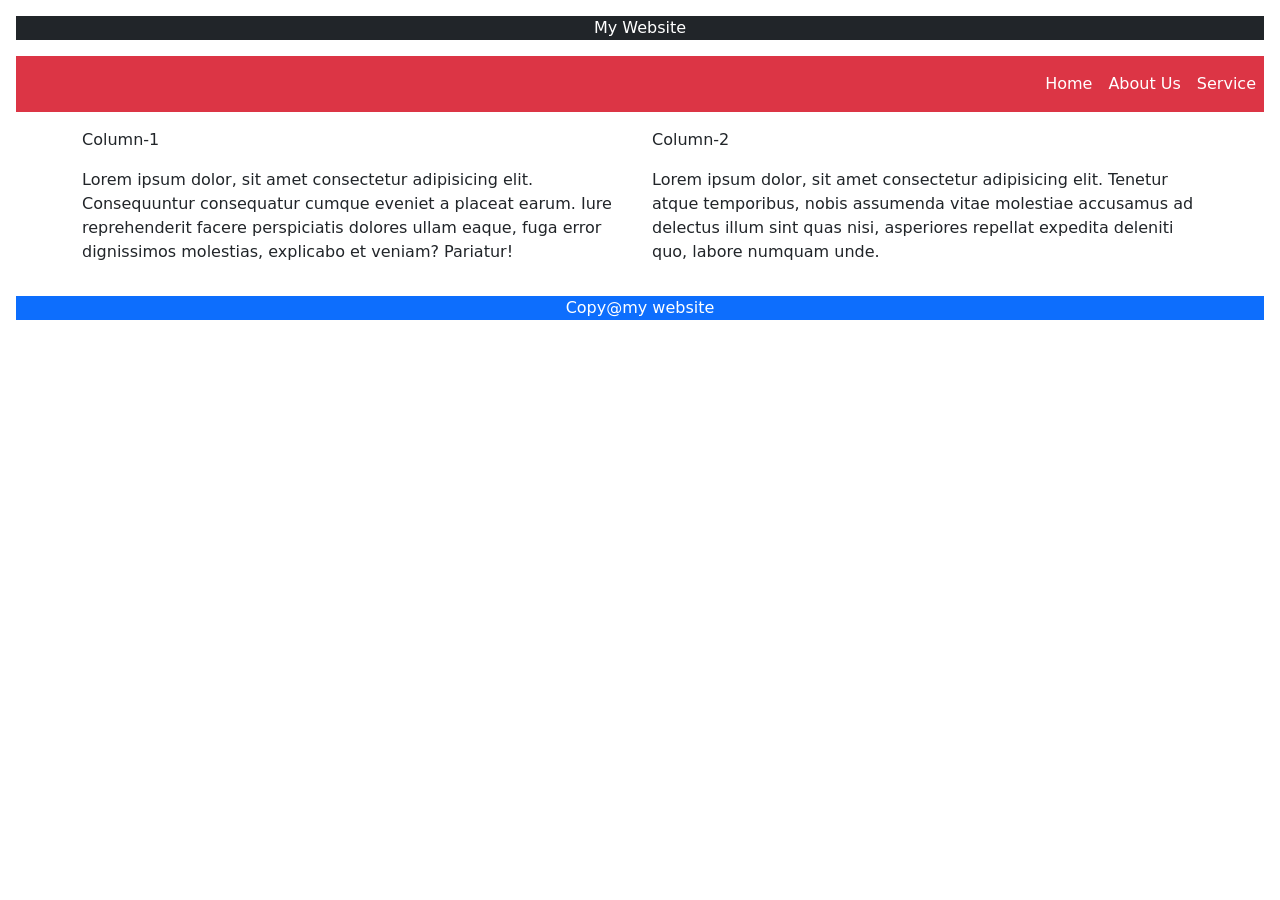
<file: exp1.html>
<!DOCTYPE html>
<html lang="en">
<head>
    <meta charset="UTF-8">
    <meta name="viewport" content="width=device-width, initial-scale=1.0">
    <title>Document</title>
    <link href="https://cdn.jsdelivr.net/npm/bootstrap@5.0.2/dist/css/bootstrap.min.css" rel="stylesheet" integrity="sha384-EVSTQN3/azprG1Anm3QDgpJLIm9Nao0Yz1ztcQTwFspd3yD65VohhpuuCOmLASjC" crossorigin="anonymous">
</head>
<body>
    <header class="bg-dark  text-center text-white m-3">My Website</header>
    <nav class="navbar bg-danger navbar-expand-lg m-3">
        <ul class="navbar-nav ms-auto">
            <li class="nav-item">
                <a class="nav-link text-white" href="#">Home</a>
            </li>
            <li class="nav-item">
                <a class="nav-link text-white" href="#">About Us</a>
            </li>
            <li class="nav-item">
                <a class="nav-link text-white" href="#">Service</a>
            </li>
        </ul>
    </nav>
    <div class="container">
        <div class="row">
            <div class="col-6">
                
               <p>Column-1</p> 
               <p>Lorem ipsum dolor, sit amet consectetur adipisicing elit. Consequuntur consequatur cumque eveniet a placeat earum. Iure reprehenderit facere perspiciatis dolores ullam eaque, fuga error dignissimos molestias, explicabo et veniam? Pariatur!</p>
               
            </div>
            <div class="col-6">
                
               <p>Column-2</p> 
               <p>Lorem ipsum dolor, sit amet consectetur adipisicing elit. Tenetur atque temporibus, nobis assumenda vitae molestiae accusamus ad delectus illum sint quas nisi, asperiores repellat expedita deleniti quo, labore numquam unde.</p>
           
        </div>
             
        </div>
    </div>
    <script>
       // alert("Wecome to my website");
        //confirm("Press ok for Blank Page");
        //prompt("please Enter Your Email Id");
    </script>
    <footer class="bg-primary text-center text-white m-3">Copy@my website</footer>
</body>
</html>
</file>
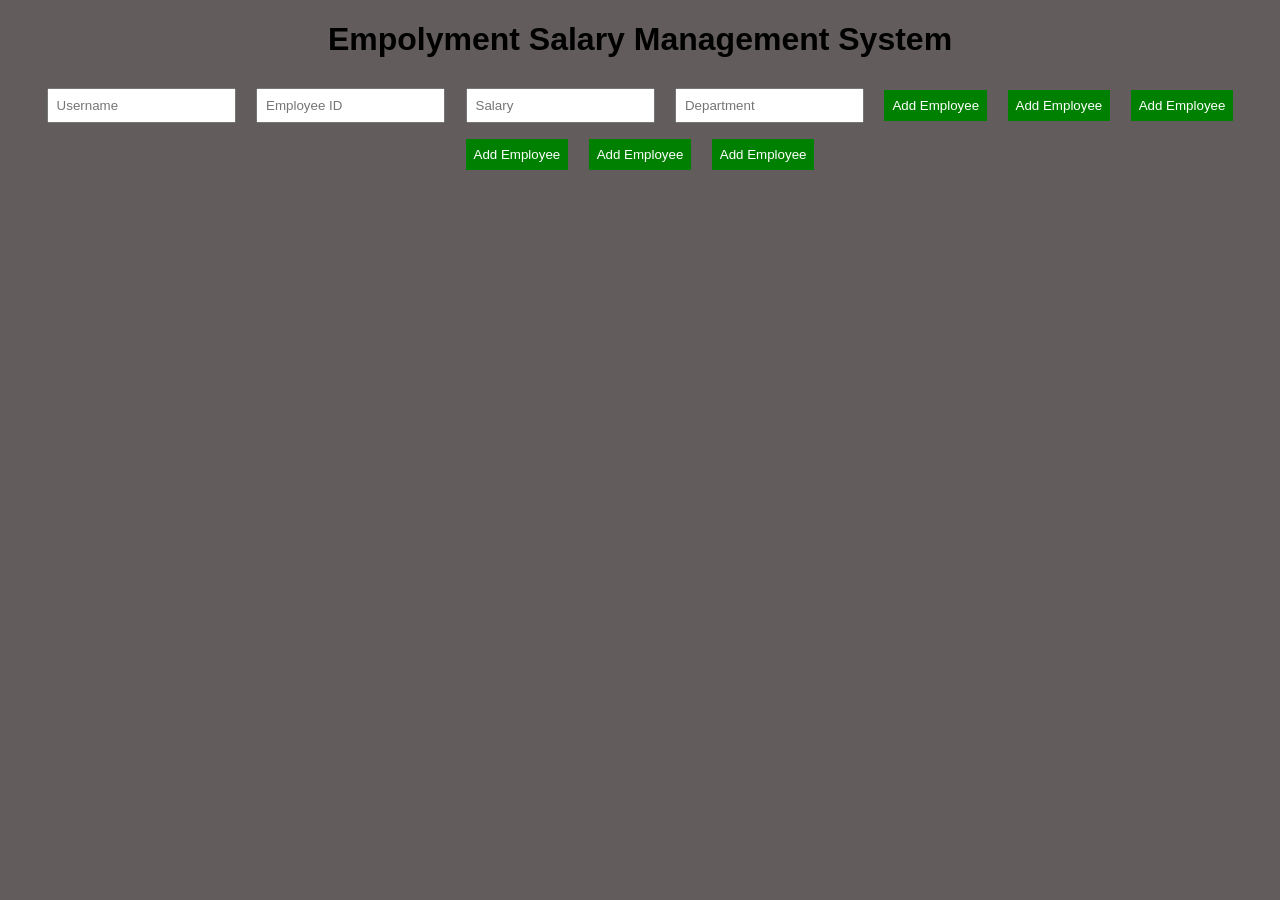
<file: Exp2.html>
<!DOCTYPE html>
<html lang="en">
<head>
    <meta charset="UTF-8">
    <meta name="viewport" content="width=device-width, initial-scale=1.0">
    <title>Document</title>
</head>
<style>
body{
    font-family: Arial;
    background-color:#625c5c;
    text-align:center;
}

.container{
    background:rgb(131, 126, 126);
    width:400px;
    margin:auto;
    padding:20px;
    border-radius:10px;
    box-shadow:0 0 10px gray;
}

input,button{
    padding:8px;
    margin:8px;
}

button{
    background-color:green;
    color:white;
    border:none;
    cursor:pointer;
}

#result{
    margin-top:20px;
    font-weight:bold;
}
</style>
</head>


<body>
    <div>
        <h1>Empolyment Salary Management System</h1>
       <input type="text" placeholder="Username">
       <input type="number" placeholder="Employee ID">
       <input type="number" placeholder="Salary">
       <input type="text" placeholder="Department">
       <button onclick="addEmpolyee()">Add Employee</button>
        <button onclick="addEmpolyee()">Add Employee</button>
        <button onclick="addEmpolyee()">Add Employee</button>
         <button onclick="addEmpolyee()">Add Employee</button>
        <button onclick="addEmpolyee()">Add Employee</button>
         <button onclick="addEmpolyee()">Add Employee</button>




      <div id="output"></div>
    </div>
    
</body>
</html>
</file>
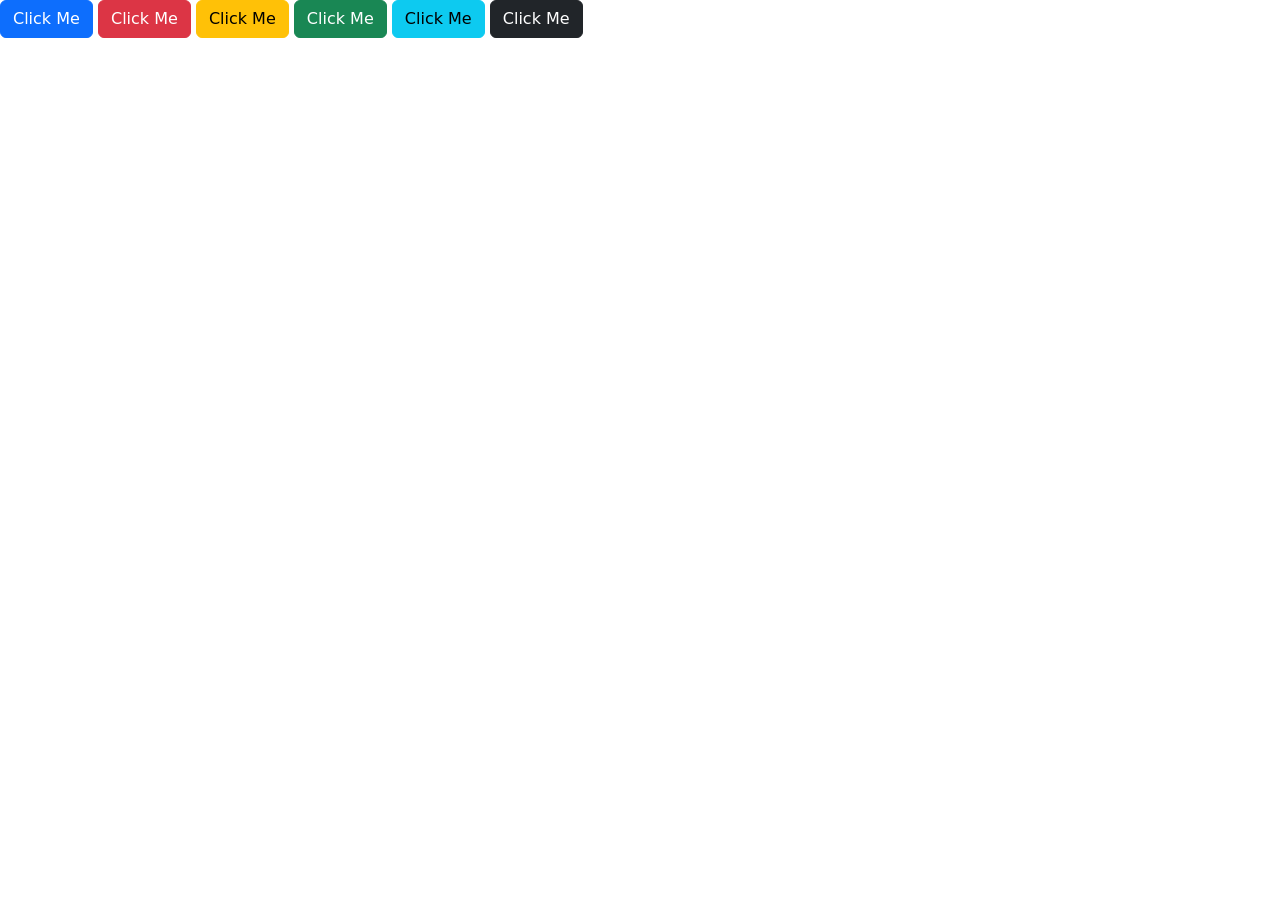
<file: exp6.html>
<!DOCTYPE html>
<html lang="en">
<head>
    <meta charset="UTF-8">
    <meta name="viewport" content="width=device-width, initial-scale=1.0">
    <title>Document</title>
    <link href="https://cdn.jsdelivr.net/npm/bootstrap@5.0.2/dist/css/bootstrap.min.css" rel="stylesheet" integrity="sha384-EVSTQN3/azprG1Anm3QDgpJLIm9Nao0Yz1ztcQTwFspd3yD65VohhpuuCOmLASjC" crossorigin="anonymous">
</head>
<body>
    <button class=" btn btn-primary">Click Me</button>
    <button class=" btn btn-danger">Click Me</button>
    <button class=" btn btn-warning">Click Me</button>
    <button class=" btn btn-success">Click Me</button>
    <button class=" btn btn-info">Click Me</button>
    <button class=" btn btn-dark">Click Me</button>
</body>
</html>
</file>
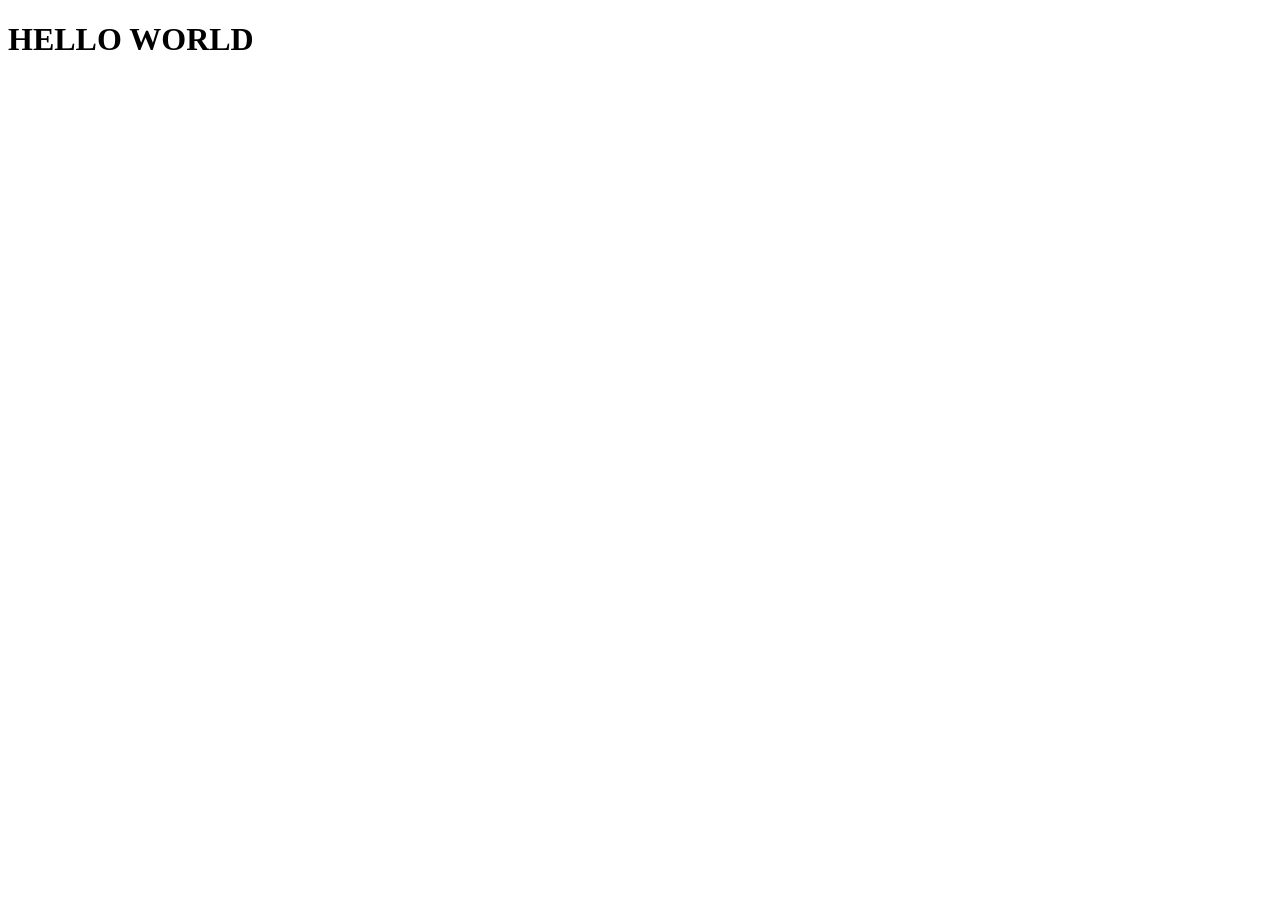
<file: intro.html>
<!DOCTYPE html>
<html lang="en">
<head>
    <meta charset="UTF-8">
    <meta name="viewport" content="width=device-width, initial-scale=1.0">
    <title>Introduction to JS</title>
</head>
<body>
    <h1>HELLO WORLD</h1>
</body>
</html>
</file>
